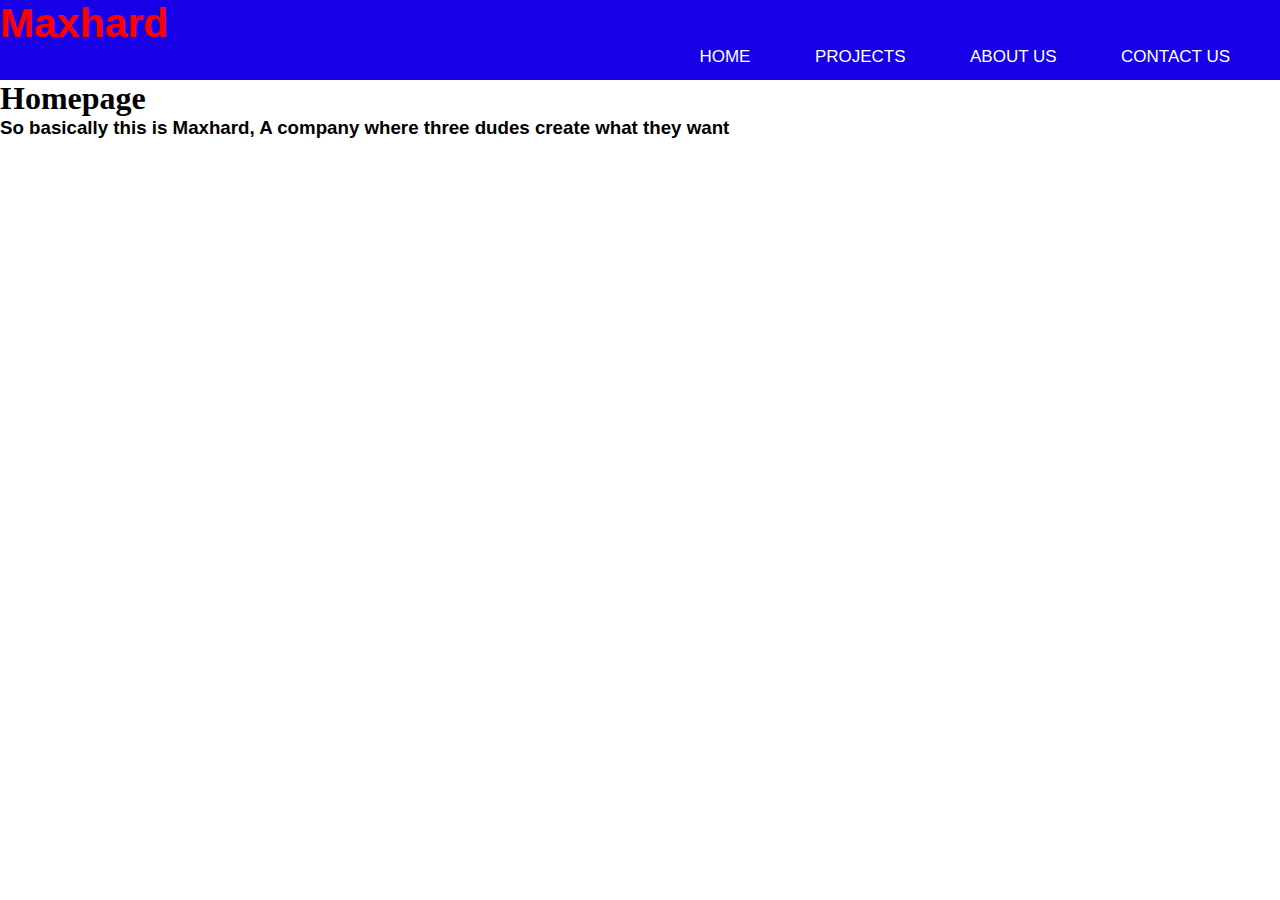
<file: index.html>
<!DOCTYPE html>
<html>
<title>Maxhard</title>

<head>
    <link rel="stylesheet" href="style.css" \>
</head>

<body>
    <nav>
    <label class="logo">
        <h3>Maxhard</h3>
        </label>
        <ul>    
            <li><a href="file:///C:/Users/Dell/OneDrive/Desktop/Maxhard%20Website/Index.html#">Home</a></li>
                  <li><a href="file:///C:/Users/Dell/OneDrive/Desktop/Maxhard%20Website/Projects.html">Projects</a></li>
                  <li><a href="file:///C:/Users/Dell/OneDrive/Desktop/Maxhard%20Website/About%20us.html">About Us</a></li>  
                 <li> <a href="file:///C:/Users/Dell/OneDrive/Desktop/Maxhard%20Website/Contact%20Us.html">Contact Us</a></li>  
                 </ul>
                </nav>
        </div>
</body>
<h1>Homepage</h1>
<h3>
So basically this is Maxhard, A company where three dudes create what they want
</h3>
</html>
</file>
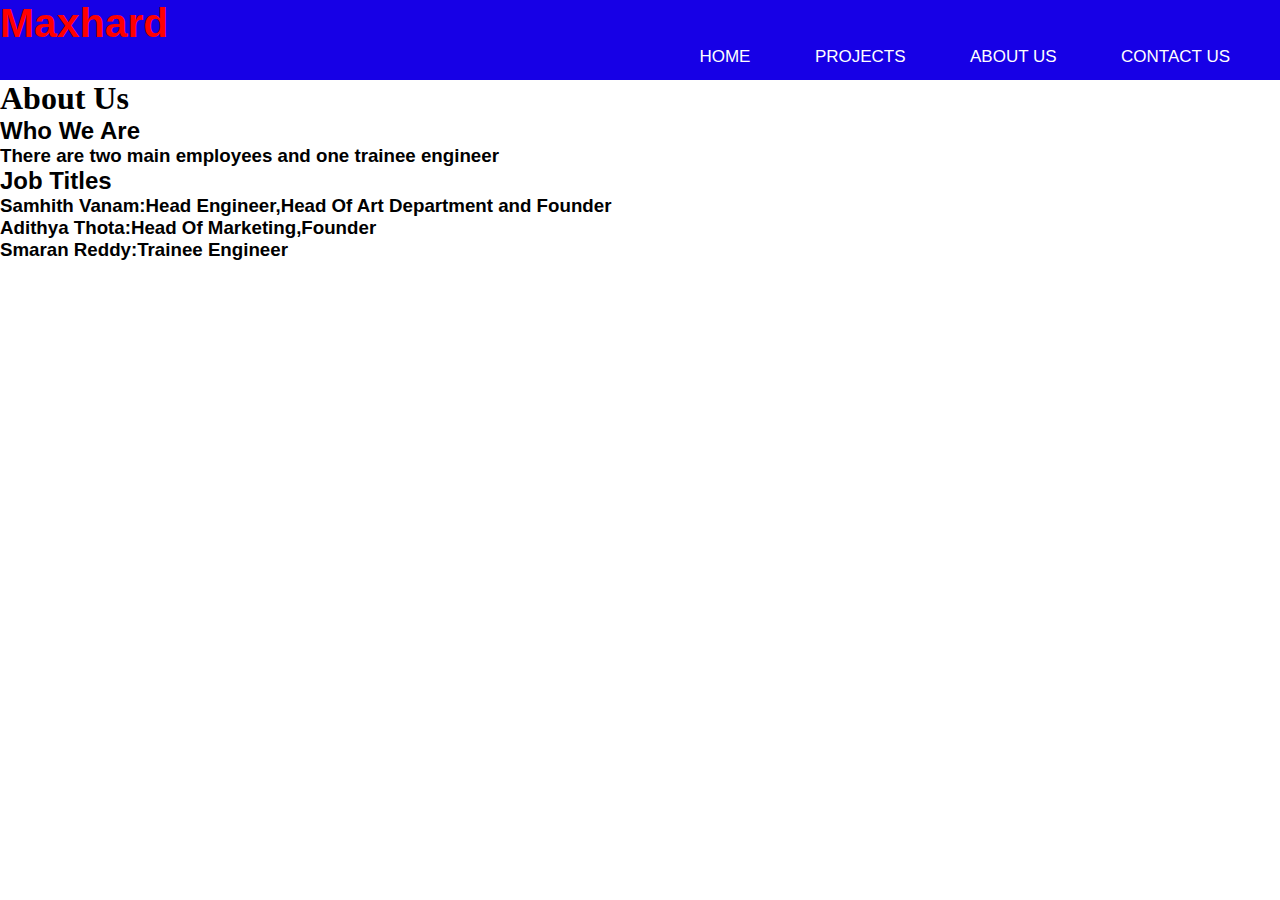
<file: About us.html>
<!DOCTYPE html>
<html>  
<head>
    <link rel="stylesheet" href="style.css" \>
</head>

<body>
    <nav>
    <label class="logo">
        <h3>Maxhard</h3>
        </label>
        <ul>    
            <li><a href="file:///C:/Users/Dell/OneDrive/Desktop/Maxhard%20Website/Index.html#">Home</a></li>
                  <li><a href="file:///C:/Users/Dell/OneDrive/Desktop/Maxhard%20Website/Projects.html">Projects</a></li>
                  <li><a href="file:///C:/Users/Dell/OneDrive/Desktop/Maxhard%20Website/About%20us.html">About Us</a></li>  
                 <li> <a href="file:///C:/Users/Dell/OneDrive/Desktop/Maxhard%20Website/Contact%20Us.html">Contact Us</a></li>  
                 </ul>
                </nav>
        </div>
</body>
<h1>About Us</h1>
<h2>Who We Are</h2>
<h3>
    There are two main employees and one trainee engineer
</h3>
<h2>Job Titles</h2>
<h3>
    Samhith Vanam:Head Engineer,Head Of Art Department and Founder<br>
Adithya Thota:Head Of Marketing,Founder <br>
Smaran Reddy:Trainee Engineer
</h3>
</html>
</file>
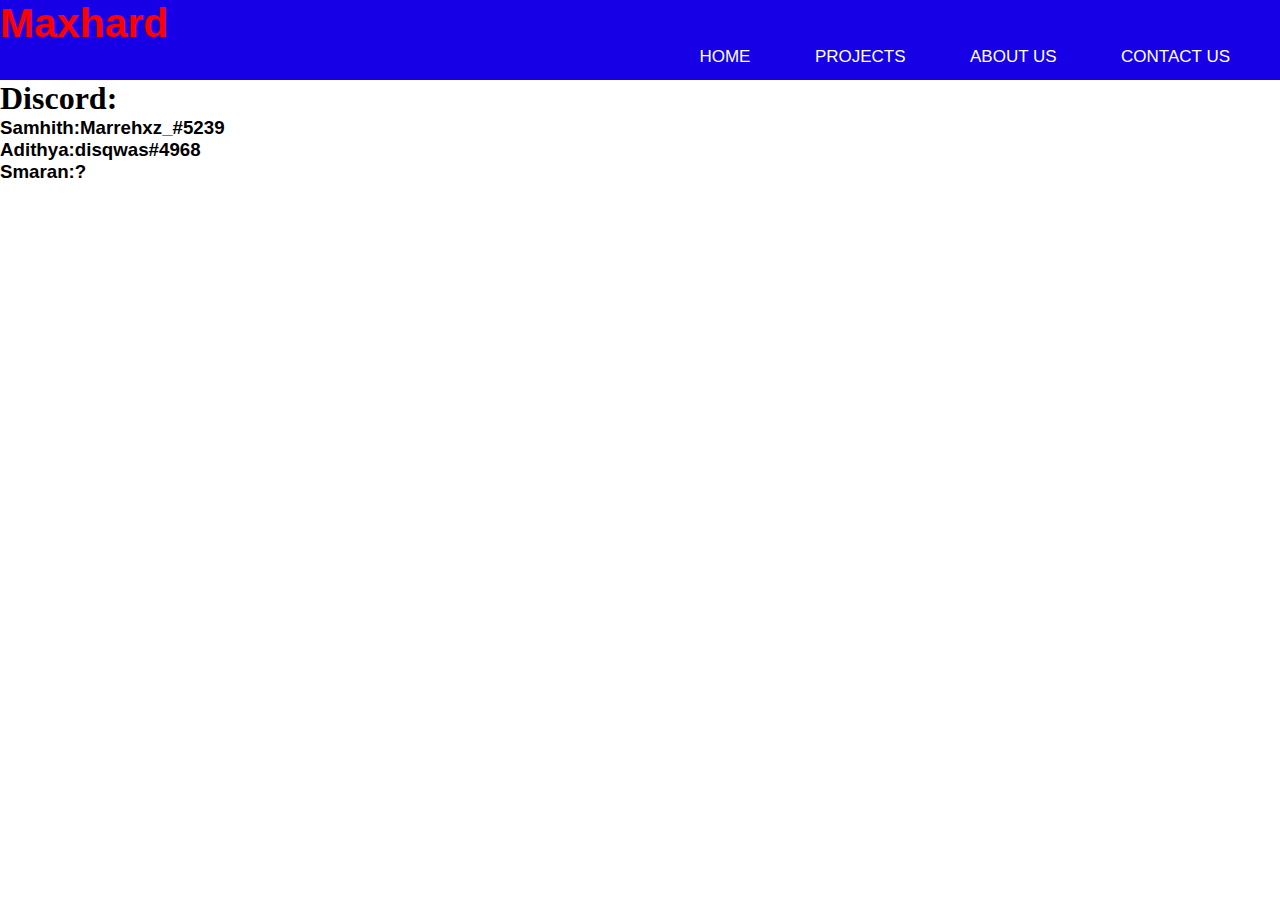
<file: Contact Us.html>
<!DOCTYPE html>
<html>
<head>

    <link rel="stylesheet" href="style.css" \>
</head>

<body>
    <nav>
    <label class="logo">
        <h3>Maxhard</h3>
        </label>
        <ul>    
            <li><a href="file:///C:/Users/Dell/OneDrive/Desktop/Maxhard%20Website/Index.html#">Home</a></li>
                  <li><a href="file:///C:/Users/Dell/OneDrive/Desktop/Maxhard%20Website/Projects.html">Projects</a></li>
                  <li><a href="file:///C:/Users/Dell/OneDrive/Desktop/Maxhard%20Website/About%20us.html">About Us</a></li>  
                 <li> <a href="file:///C:/Users/Dell/OneDrive/Desktop/Maxhard%20Website/Contact%20Us.html">Contact Us</a></li>  
                 </ul>
                </nav>
        </div>
</body>
<h1>Discord:</h1>
<h3>Samhith:Marrehxz_#5239<br>
    Adithya:disqwas#4968<br>
Smaran:?
</h3>
</html>
</file>
<file: style.css>
*{
    padding:0;
    margin:0;
    text-decoration:none;
    list-style:none;
    box-sizing:border-box;
}
body{
    font-family:Arial, Helvetica, sans-serif
}
nav{
background:#1700e6;
height:80px;
width:100%;
}
label.logo{
    color:red;
    font-size:35px;
}
nav ul{
    float:right;
    margin-right:20px;
}
nav ul li{
    display:inline-block;
    margin:0 30px;
}
nav ul li a{
    color:white;
    font-size:17px;
    text-transform:uppercase;
}
h1{
font-family:serif
}
</file>
